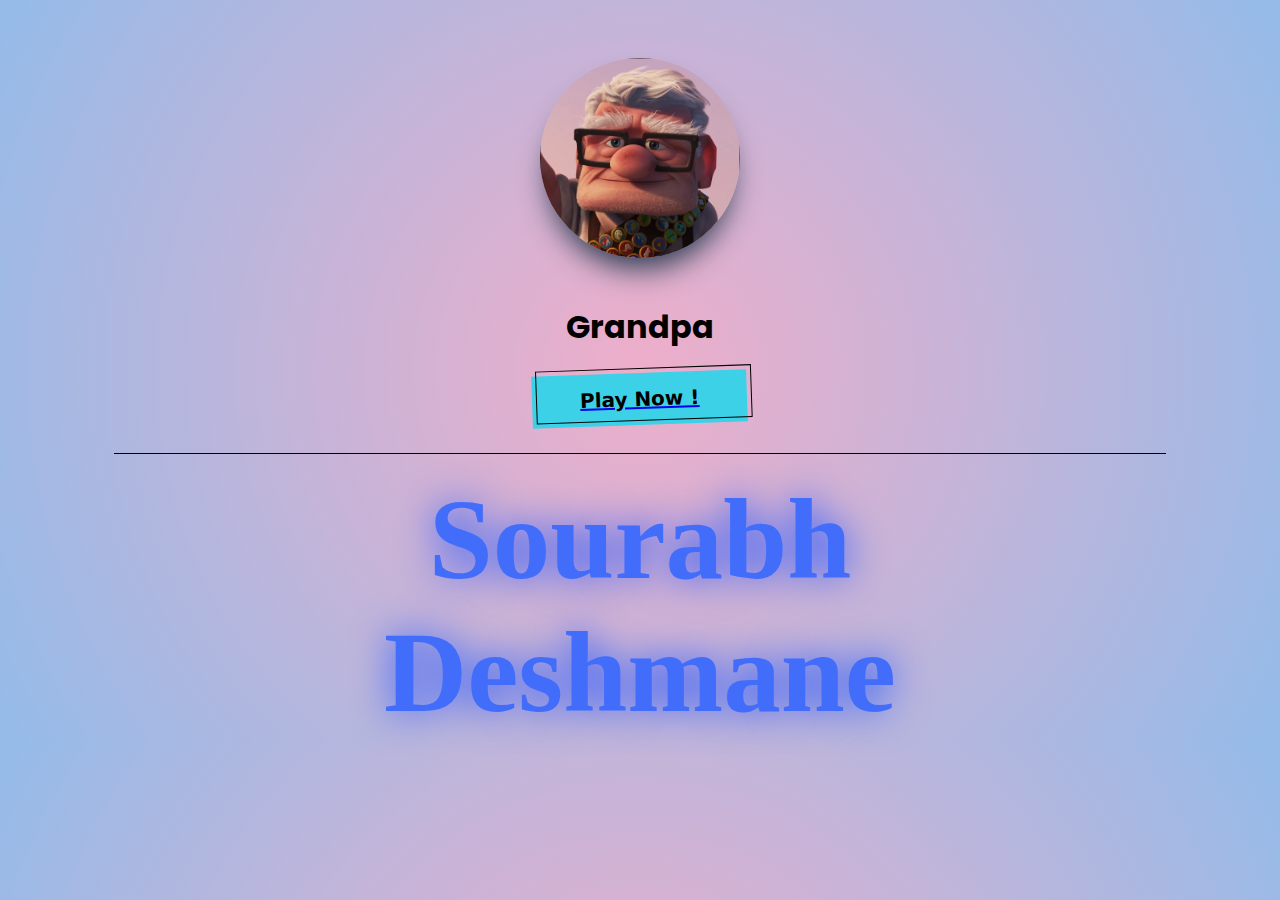
<file: index.html>
<!DOCTYPE html>
<html lang="en">
<head>
    <meta charset="UTF-8">
    <meta http-equiv="X-UA-Compatible" content="IE=edge">
    <meta name="viewport" content="width=device-width, initial-scale=1.0">
    <title>Music Player</title>
    <link rel="stylesheet" href="style.css">
    <link rel="shortcut icon" href="images/favicon.ico" type="image/x-icon">  
    <link rel="stylesheet" href="https://cdnjs.cloudflare.com/ajax/libs/font-awesome/5.13.0/css/all.min.css">
    <link rel="stylesheet" href="https://cdnjs.cloudflare.com/ajax/libs/font-awesome/4.7.0/css/font-awesome.min.css">
    <link rel="stylesheet" href="grandPa.css">
</head>
<body>
    <div style="text-align: center;">
        <img src="images/grandPa.png" alt="" class="grandpa">
    </div>
    <h1>Grandpa</h1>    
    <div style="text-align: center;">
        <a href="diffrentartist.html">
            <button class="button-53" role="button">Play Now !</button>
        </a>
    </div>
    <br>
    <dir style="background-color: black; height: 1px; width: 80%; margin:10px auto;"></dir>
    <br>
    <div class="container">
        <div class="flux">Sourabh</div>
        <br>
        <div class="flux">Deshmane</div>
    </div>
</body>
</html>
</file>
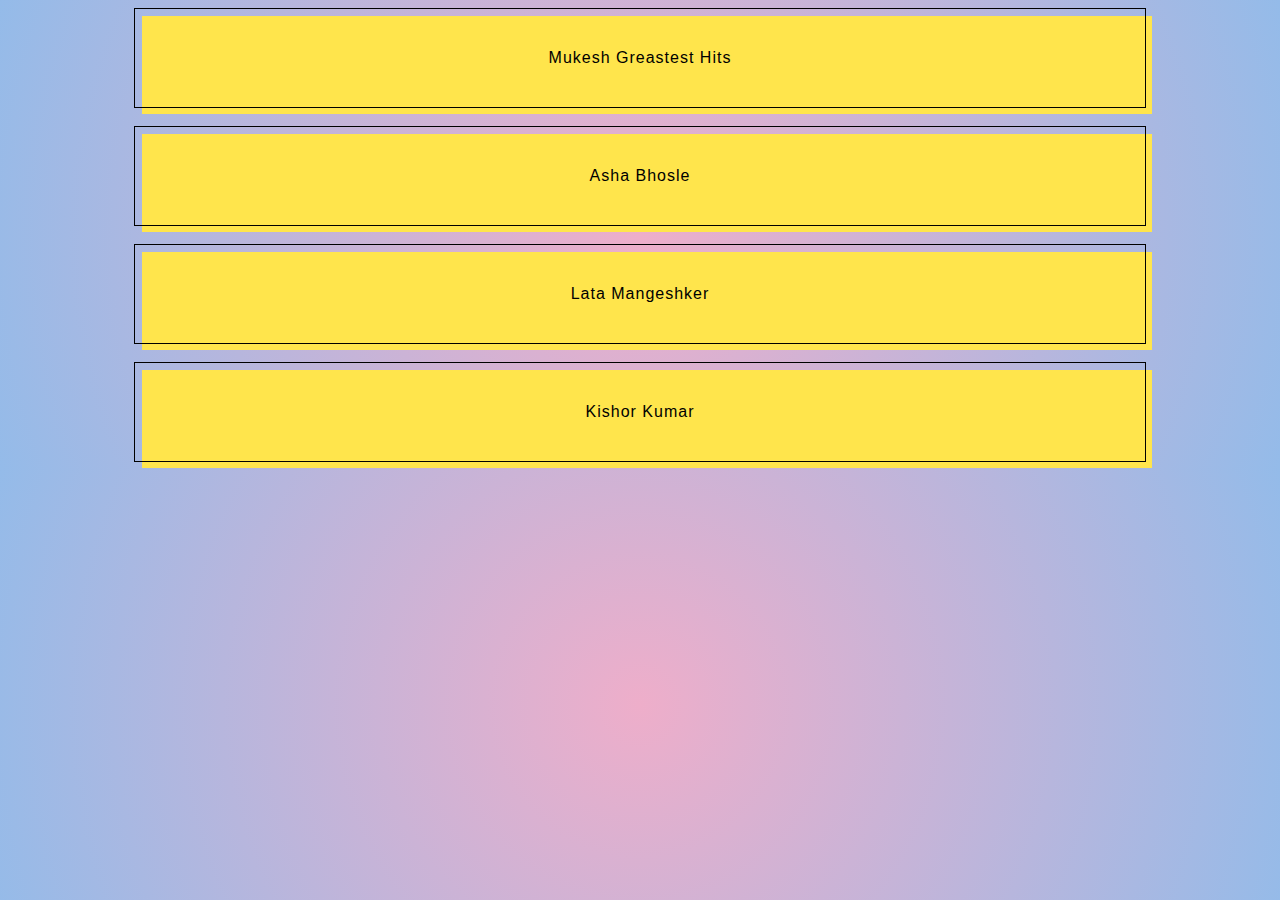
<file: diffrentartist.html>
<!DOCTYPE html>
<html lang="en">
<head>
    <meta charset="UTF-8">
    <meta http-equiv="X-UA-Compatible" content="IE=edge">
    <meta name="viewport" content="width=device-width, initial-scale=1.0">
    <title>Music Player</title>
    <link rel="stylesheet" href="style.css">
    <link rel="shortcut icon" href="images/favicon.ico" type="image/x-icon">  
    <link rel="stylesheet" href="https://cdnjs.cloudflare.com/ajax/libs/font-awesome/5.13.0/css/all.min.css">
    <link rel="stylesheet" href="https://cdnjs.cloudflare.com/ajax/libs/font-awesome/4.7.0/css/font-awesome.min.css">
    <link rel="stylesheet" href="diffrentartists.css">
</head>
<body style="text-align: center;">
    <a href="musicList.html">
        <button class="button-52" role="button">Mukesh Greastest Hits</button>
        <br>
        <br>
        <button class="button-52" role="button">Asha Bhosle</button>
        <br>
        <br>
        <button class="button-52" role="button">Lata Mangeshker</button>
        <br>
        <br>
        <button class="button-52" role="button">Kishor Kumar</button>
    </a>
</body>
</html>
</file>
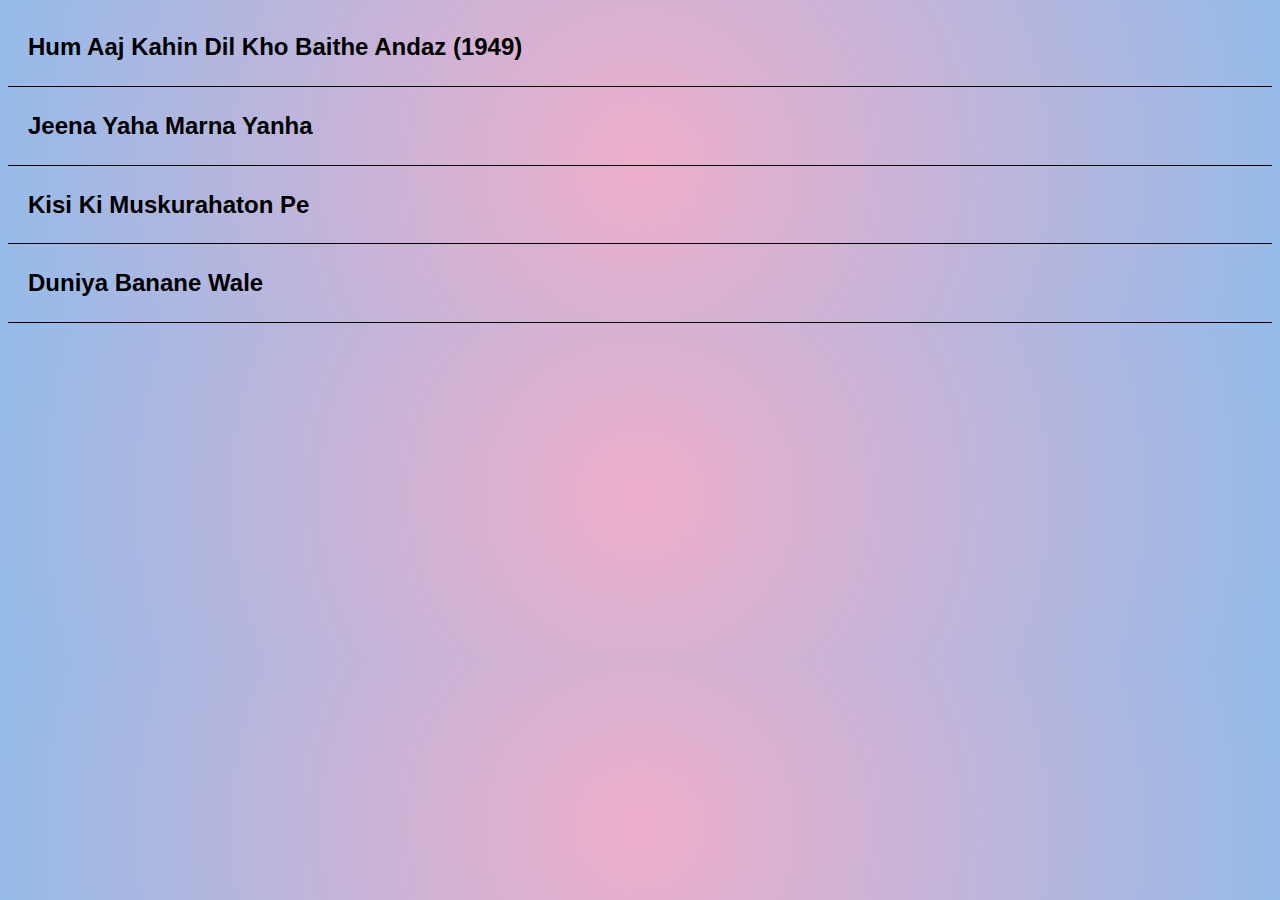
<file: musicList.html>
<!DOCTYPE html>
<html lang="en">
<head>
    <meta charset="UTF-8">
    <meta http-equiv="X-UA-Compatible" content="IE=edge">
    <meta name="viewport" content="width=device-width, initial-scale=1.0">
    <title>Music Player</title>
    <link rel="stylesheet" href="style.css">
    <script src="script.js" defer></script>
    <link rel="shortcut icon" href="images/favicon.ico" type="image/x-icon">  
    <link rel="stylesheet" href="https://cdnjs.cloudflare.com/ajax/libs/font-awesome/5.13.0/css/all.min.css">
    <link rel="stylesheet" href="https://cdnjs.cloudflare.com/ajax/libs/font-awesome/4.7.0/css/font-awesome.min.css">
    <link rel="stylesheet" href="musicList.css">
</head>
<body>
    <a href="songs.html">
        <div class="songs">
            <h2>Hum Aaj Kahin Dil Kho Baithe Andaz (1949)</h2>
        </div>
    </a>
    <a href="songs.html">
        <div class="songs">
            <h2>Jeena Yaha Marna Yanha</h2>
        </div>
    </a>
    <a href="songs.html">
        <div class="songs">
            <h2>Kisi Ki Muskurahaton Pe</h2>
        </div>
    </a>
    <a href="songs.html">
        <div class="songs">
            <h2>Duniya Banane Wale</h2>
        </div>
    </a>
</body>
</html>
</file>
<file: style.css>
body {
  font-family: Arial, Helvetica, sans-serif;
  font-weight: bold;
  background: rgb(238, 174, 202);
  background: radial-gradient(
    circle,
    rgba(238, 174, 202, 1) 0%,
    rgba(148, 187, 233, 1) 100%
  );
}

.player {
  height: 95vh;
  display: flex;
  align-items: center;
  flex-direction: column;
  justify-content: center;
}
.wrapper {
  border: 1px solid transparent;
  padding: 30px;
  border-radius: 20px;
}

.details {
  display: flex;
  align-items: center;
  flex-direction: column;
  justify-content: center;
}

.track-art {
  margin: 25px;
  height: 250px;
  width: 250px;
  border: 2px solid #fffafa;
  background-size: cover;
  background-position: center;
  border-radius: 50%;
  -moz-box-shadow: 0px 6px 5px black;
  -webkit-box-shadow: 0px 6px 5px black;
  box-shadow: 0px 6px 5px black;
  -moz-border-radius: 190px;
  -webkit-border-radius: 190px;
  border-radius: 190px;
}

.now-playing {
  font-size: 1rem;
}

.track-name {
  font-size: 2.5rem;
  text-align: center;
}

.track-artist {
  margin-top: 5px;
  font-size: 1.5rem;
}

.buttons {
  display: flex;
  flex-direction: row;
  align-items: center;
  margin-bottom: 30px;
}
.active {
  color: black;
}

.repeat-track,
.random-track,
.playpause-track,
.prev-track,
.next-track {
  padding: 25px;
  opacity: 0.8;
  transition: opacity 0.2s;
}

.repeat-track:hover,
.random-track:hover,
.playpause-track:hover,
.prev-track:hover,
.next-track:hover {
  opacity: 1;
}

.slider_container {
  display: flex;
  justify-content: center;
  align-items: center;
}

.seek_slider,
.volume_slider {
  -webkit-appearance: none;
  -moz-appearance: none;
  appearance: none;
  height: 5px;
  background: #83a9ff;
  -webkit-transition: 0.2s;
  transition: opacity 0.2s;
}

.seek_slider::-webkit-slider-thumb,
.volume_slider::-webkit-slider-thumb {
  -webkit-appearance: none;
  -moz-appearance: none;
  appearance: none;
  width: 15px;
  height: 15px;
  background: white;
  border: 3px solid #3774ff;
  cursor: grab;
  border-radius: 100%;
}

.seek_slider:hover,
.volume_slider:hover {
  opacity: 1;
}

.seek_slider {
  width: 60%;
}

.volume_slider {
  width: 30%;
}

.current-time,
.total-duration {
  padding: 10px;
}

i.fa-volume-down,
i.fa-volume-up {
  padding: 10px;
}

i,
i.fa-play-circle,
i.fa-pause-circle,
i.fa-step-forward,
i.fa-step-backward,
p {
  cursor: pointer;
}
.randomActive {
  color: black;
}
.rotate {
  animation: rotation 8s infinite linear;
}
@keyframes rotation {
  from {
    transform: rotate(0deg);
  }
  to {
    transform: rotate(359deg);
  }
}
.loader {
  height: 70px;
  display: flex;
  justify-content: center;
  align-items: center;
}
.loader .stroke {
  background: #f1f1f1;
  height: 150%;
  width: 10px;
  border-radius: 50px;
  margin: 0 5px;
  animation: animate 1.4s linear infinite;
}
@keyframes animate {
  50% {
    height: 20%;
    background: #4286f4;
  }

  100% {
    background: #4286f4;
    height: 100%;
  }
}
.stroke:nth-child(1) {
  animation-delay: 0s;
}
.stroke:nth-child(2) {
  animation-delay: 0.3s;
}
.stroke:nth-child(3) {
  animation-delay: 0.6s;
}
.stroke:nth-child(4) {
  animation-delay: 0.9s;
}
.stroke:nth-child(5) {
  animation-delay: 0.6s;
}
.stroke:nth-child(6) {
  animation-delay: 0.3s;
}
.stroke:nth-child(7) {
  animation-delay: 0s;
}
@media only screen and (max-width: 600px) {
  .wrapper {
    margin: 0px;
    width: 85%;
    border-radius: 0px;
  }
  .buttons {
    display: flex;
    flex-direction: row;
    justify-content: center;
  }
  .repeat-track,
  .random-track,
  .playpause-track,
  .prev-track,
  .next-track {
    padding: 15px;
  }
  .track-artist {
    text-align: center;
  }
  .track-name {
    font-size: 20px;
  }
}
</file>
<file: grandPa.css>
@import url("https://fonts.googleapis.com/css2?family=Poppins&family=Roboto:wght@900&display=swap");

.grandpa {
  border-radius: 50%;
  width: 200px;
  height: 200px;
  margin-top: 50px;
  box-shadow: rgb(38, 57, 77) 0px 20px 30px -10px;
}
h1 {
  text-align: center;
  padding-top: 20px;
  font-family: "Poppins", sans-serif;
}

/* CSS */
.button-53 {
  background-color: #3dd1e7;
  border: 0 solid #e5e7eb;
  box-sizing: border-box;
  color: #000000;
  display: flex;
  font-family: ui-sans-serif, system-ui, -apple-system, system-ui, "Segoe UI",
    Roboto, "Helvetica Neue", Arial, "Noto Sans", sans-serif,
    "Apple Color Emoji", "Segoe UI Emoji", "Segoe UI Symbol", "Noto Color Emoji";
  font-size: 1rem;
  font-weight: 700;
  justify-content: center;
  line-height: 1.75rem;
  padding: 0.75rem 1.65rem;
  position: relative;
  text-align: center;
  text-decoration: none #000000 solid;
  text-decoration-thickness: auto;
  max-width: 460px;
  position: relative;
  cursor: pointer;
  transform: rotate(-2deg);
  user-select: none;
  -webkit-user-select: none;
  touch-action: manipulation;
  margin: auto;
}

.button-53:focus {
  outline: 0;
}

.button-53:after {
  content: "";
  position: absolute;
  border: 1px solid #000000;
  bottom: 4px;
  left: 4px;
  width: calc(100% - 1px);
  height: calc(100% - 1px);
}

.button-53:hover:after {
  bottom: 2px;
  left: 2px;
}

@media (min-width: 768px) {
  .button-53 {
    padding: 0.75rem 3rem;
    font-size: 1.25rem;
  }
}

@font-face {
  font-family: neon;
  src: url(https://s3-us-west-2.amazonaws.com/s.cdpn.io/707108/neon.ttf);
}

.container {
  text-align: center;
}

.flux {
  font-family: neon;
  color: #426dfb;
  font-size: 9vw;
  line-height: 9vw;
  text-shadow: 0 0 3vw #2356ff;
  text-align: center;
}

.flux {
  animation: flux 2s linear infinite;
  -moz-animation: flux 2s linear infinite;
  -webkit-animation: flux 2s linear infinite;
  -o-animation: flux 2s linear infinite;
}

@keyframes flux {
  0%,
  100% {
    text-shadow: 0 0 1vw #1041ff, 0 0 3vw #1041ff, 0 0 10vw #1041ff,
      0 0 10vw #1041ff, 0 0 0.4vw #8bfdfe, 0.5vw 0.5vw 0.1vw #147280;
    color: #28d7fe;
  }
  /* 50% {
    text-shadow: 0 0 0.5vw #082180, 0 0 1.5vw #082180, 0 0 5vw #082180,
      0 0 5vw #082180, 0 0 0.2vw #082180, 0.5vw 0.5vw 0.1vw #0a3940;
    color: #146c80;
  } */
}
</file>
<file: diffrentartists.css>
/* CSS */
.button-52 {
  font-size: 16px;
  font-weight: 200;
  letter-spacing: 1px;
  padding: 13px 20px 13px;
  outline: 0;
  border: 1px solid black;
  cursor: pointer;
  position: relative;
  background-color: rgba(0, 0, 0, 0);
  user-select: none;
  -webkit-user-select: none;
  touch-action: manipulation;
  width: 80%;
  height: 100px;
}

.button-52:after {
  content: "";
  background-color: #ffe54c;
  width: 100%;
  z-index: -1;
  position: absolute;
  height: 100%;
  top: 7px;
  left: 7px;
  transition: 0.2s;
}

.button-52:hover:after {
  top: 0px;
  left: 0px;
}

@media (min-width: 768px) {
  .button-52 {
    padding: 13px 50px 13px;
  }
}
</file>
<file: musicList.css>
.songs {
  border-bottom: 1px solid black;
  padding: 5px 10px;
}
h2 {
  padding-left: 10px;
}
a {
  color: black;
  text-decoration: none;
}
</file>
